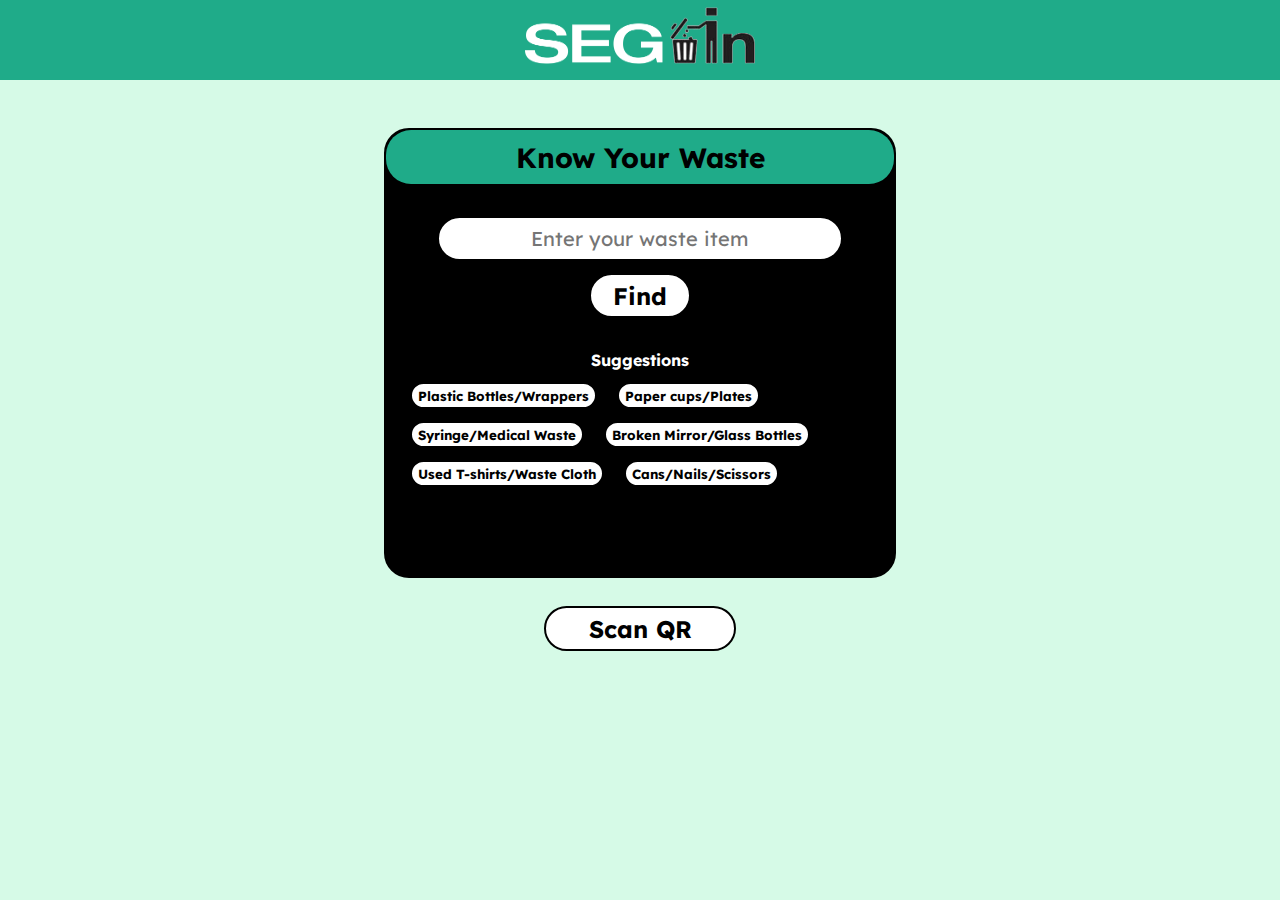
<file: index.html>
<!DOCTYPE html>
<html lang="en">
<head>
    <meta charset="UTF-8">
    <meta http-equiv="X-UA-Compatible" content="IE=edge">
    <meta name="viewport" content="width=device-width, initial-scale=1.0">
    <title>SegBin</title>
    <link rel="stylesheet" href="/app.css">
</head>
<body>
    <nav id="nav">
        <div class="logo">
          <img src="/images/segbin-logo-nav.png" alt="">
        </div>
    </nav>


    <div class="content">
        <div class="left-card">
            <div class="banner">
                <h3>Know Your Waste</h3>
            </div>
                <input id="waste-inp" type="text" placeholder="Enter your waste item">
                <button class="find" id="find-btn">Find</button>
                <div class="suggestions">
                    <h3>Suggestions</h3>
                    <button id="plastic">Plastic Bottles/Wrappers</button>
                    <button id="paper">Paper cups/Plates</button>
                    <button id="syringe">Syringe/Medical Waste</button>
                    <button id="glass">Broken Mirror/Glass Bottles</button>
                    <button id="cloth">Used T-shirts/Waste Cloth</button>
                    <button id="metal">Cans/Nails/Scissors</button>

                </div>
        </div>
    </div>
    
    <div class="scanner">
        <button id="scanner" class="scan-qr" disabled>
            <a id="scan-link" href="#">Scan QR</a>
        </button>
    </div>

    <div class="output" id="output">
    </div>
    <script src="/app.js"></script>
</body>
</html>
</file>
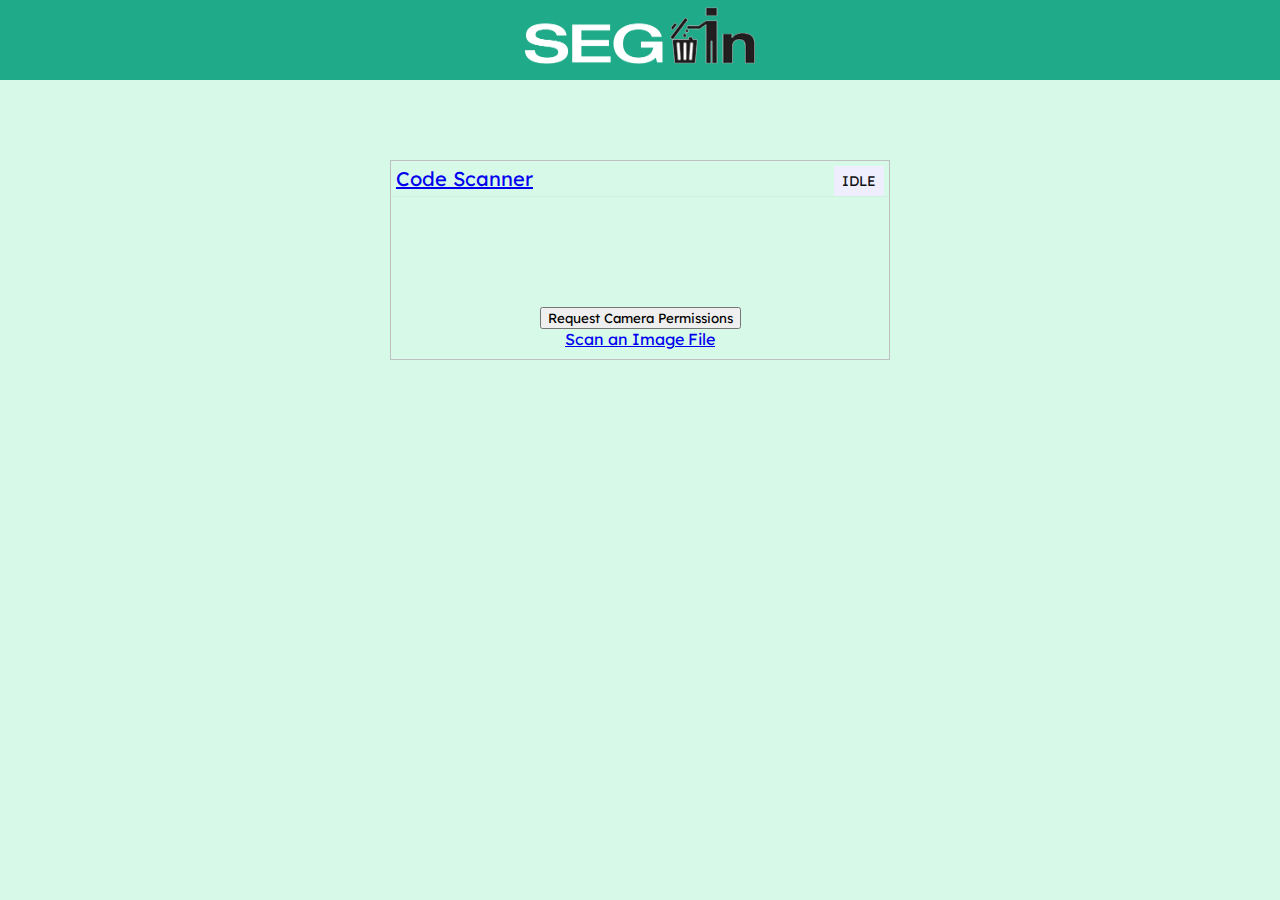
<file: qrcode.html>
<!DOCTYPE html>
<html lang="en">
<head>
    <meta charset="UTF-8">
    <meta http-equiv="X-UA-Compatible" content="IE=edge">
    <meta name="viewport" content="width=device-width, initial-scale=1.0">
    <title>SegBin</title>
    <link rel="stylesheet" href="/qrcode.css">
</head>
<body>
    <nav id="nav">
        <div class="logo">
          <img src="/images/segbin-logo-nav.png" alt="">
        </div>
    </nav>
    <script src="html5-qrcode.min.js"></script>
        <div class="row">
        <div class="col">
            <div class="reader" style="width:500px;" id="reader"></div>
        </div>
        <div class="col" style="padding:30px;">
            <div id="result"></div>
        </div>
        </div>
        <script type="text/javascript">
        function onScanSuccess(qrCodeMessage) {
            document.getElementById('result').innerHTML = '<span class="result">'+qrCodeMessage+'</span>';
        }
        function onScanError(errorMessage) {
        //handle scan error
        }
        var html5QrcodeScanner = new Html5QrcodeScanner(
            "reader", { fps: 10, qrbox: 250 });
        html5QrcodeScanner.render(onScanSuccess, onScanError);
    </script> 
</body>
</html>
</file>
<file: app.css>
@import url('https://fonts.googleapis.com/css2?family=Lexend:wght@600&display=swap');
@import url('https://fonts.googleapis.com/css2?family=Lexend&display=swap');



*{
    margin: 0;
    box-sizing: border-box;
    font-family: 'Lexend', sans-serif;
}

body{
    background-color: #D6FAE7;
}

nav{
    height: 5rem;
    background-color: #1FAB89;
    display: flex;
    align-items: center;
    justify-content: center;
}

.logo img{
    height: 75px;
    width: 250px;
}
.content{
    display: flex;
    width:100vw;
    justify-content: center;
}

.left-card{
    background-color: black;
    width: 40vw;
    align-items: center;
    height: 50vh;
    border: 2px solid black;
    align-items: center;
    margin: 3rem;
    border-radius: 25px;
    display: flex;
    flex-direction: column;
}

.banner{
    height:6vh;
    width: 100%;
    display: flex;
    align-items: center;
    outline: none;
    justify-content: center;
    background-color: #1FAB89;
    border-radius: 25px;
    /* border: 2px solid black; */
    border-top: none;
}

.banner h3{
    font-size:1.75rem;
    font-weight: bold;
}

input{
    border-radius: 25px;
    border: 2px solid black;
    width: 80%;
    text-align: center;
    height: 5vh;
    margin-top: 2rem;
    font-size: 1.25rem;
}

.suggestions{
    margin-top: 2rem;
    margin-left: 1rem;
    margin-right: 1rem;

}
.suggestions h3{
    color: white;
    font-size:1rem;
    text-align: center;
}

.find{
    height: 5vh;
    width: 20%;
    font-size:1.5rem;
    font-weight: bold;
}

button{
    height: 3vh;
    border:2px solid black;
    outline: none;
    border-radius: 25px;
    font-weight: bold;
    margin-left: 0.5rem;
    margin-right: 0.5rem;
    margin-top: 0.75rem;
    background-color:white;
}

button:hover{
    background-color:#1FAB89;
}

.scanner{
    display: flex;
    justify-content: center;
    align-items: center;
    margin-top: -2rem;
}

.scanner button{
    height: 5vh;
    width: 15%;
    font-size: 1.5rem;
    text-align: center;
    font-weight: bold;
    background-color:white;
}

.scanner button a{
text-decoration: none;
color: black;
}

.output{
    display: flex;
    justify-content: center;
    align-items: center;
    margin-top:4rem;
    font-size:2rem;
    font-weight: bold;
}
</file>
<file: qrcode.css>
@import url('https://fonts.googleapis.com/css2?family=Lexend:wght@600&display=swap');
@import url('https://fonts.googleapis.com/css2?family=Lexend&display=swap');



*{
    margin: 0;
    box-sizing: border-box;
    font-family: 'Lexend', sans-serif;
}


body{
    background-color: #D6FAE7;
}

nav{
    height: 5rem;
    background-color: #1FAB89;
    display: flex;
    align-items: center;
    justify-content: center;
}

.logo img{
    height: 75px;
    width: 250px;
}

.result{
    font-size:3rem;
    font-weight: bold;
    padding:20px;
}

.row{
    display:flex;
    flex-direction:column;
    justify-content: center;
    align-items:center;
}

.reader{
    margin-top: 5rem;
    border: 2px solid black;
}
</file>
